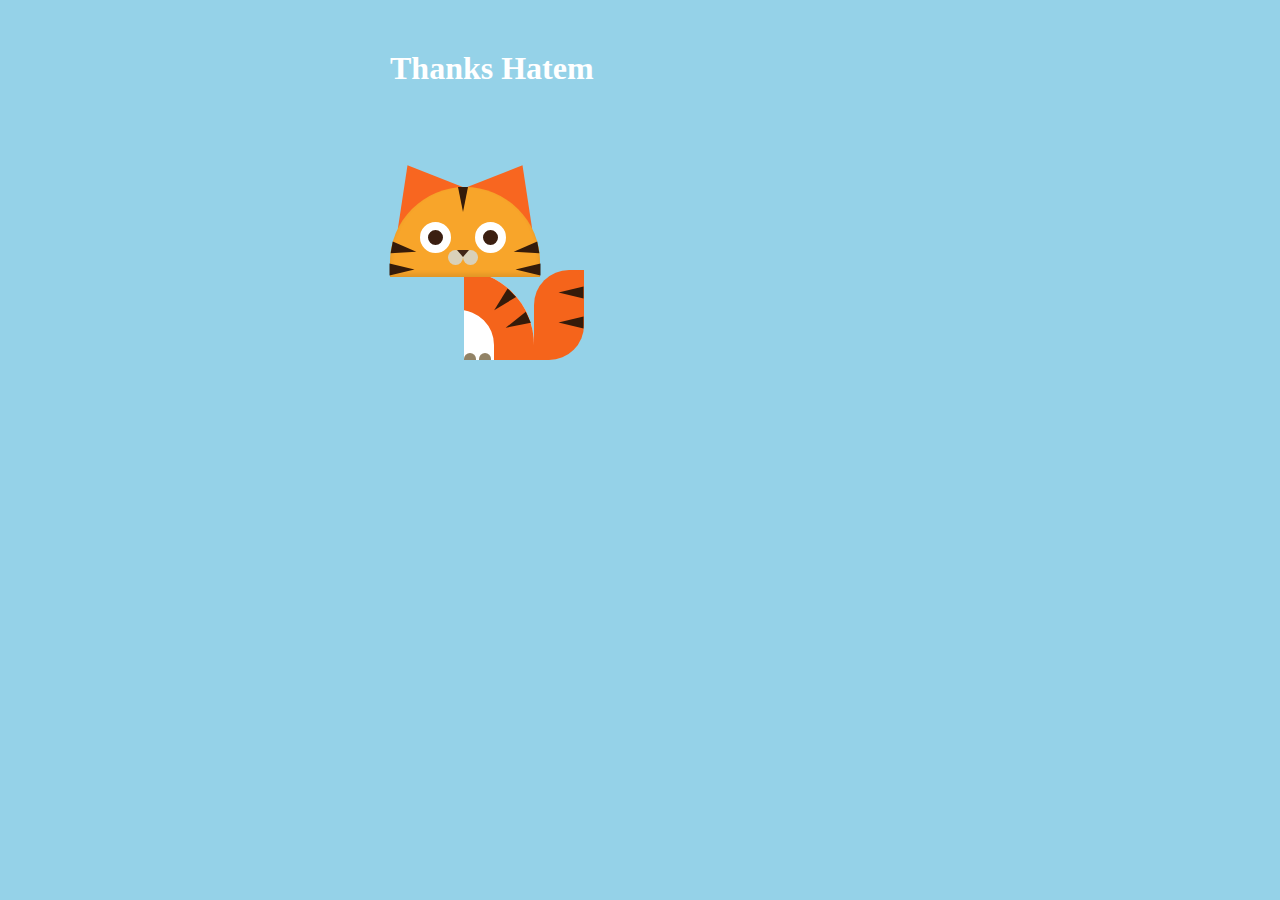
<file: test.html>
<!DOCTYPE html>
    <html>
        <head>
            <meta charset="UTF-8" />
            <title>Em An</title>
            <link rel="stylesheet" href="style.css" />
        </head>
        <body>
          <h1>Thanks Hatem</h1>
              <div class="wrapper">
                <div class="cat animal">
                  <div class="head">
                      <span class="nose"></span>
                      <div class="ears"></div>
                      <div class="stripes stripes-right"></div>
                      <div class="stripes stripes-left"></div>
                      <div class="tongue"></div>
                    </div>
                    <div class="body">
                    <span class="stripes"></span>
                  </div>
                <div class="tail"></div>
              </div>
            </div>
        </body>
    </html>
</file>
<file: style.css>
body {
   background-color: #95D2E8;
  
}

.wrapper{
  margin: 20px auto;
  padding: 50px 20px;
  width:600px;
 
}/*
===================================
THE CAT
===================================
*/
.cat{
  position:relative;
  width:200px;
  margin-left:50px;
}
.cat:hover .tongue{
  height:18px;
}

.head{
  width:150px;
  height:90px;
  border-radius: 75px 75px 0 0;
  background-color: #F8A52A;
  position:relative;
  box-shadow: 
    inset 0 -3px 5px rgba(0,0,0,0.1);
}
.head:before, .head:after{/*the eyes*/
  content:"";
  display:block;
  position:absolute;
  top: 35px;
  width:15px;
  height:15px;
  background-color: #3B1F11;
  border-radius:50%;
  border:8px solid white;
}
.head:before{
  left:30px;
  box-shadow: 20px 20px 0 -8px #D9D1BA;
  z-index:1;
}
.head:after{
  left:85px;
  box-shadow: -20px 20px 0 -8px #D9D1BA;
}
.nose{
  display:block;
  position: absolute;
  width:0;
  height:0;
  border-top: 7px solid #402617;
  border-right: 6px solid transparent;
  border-left: 6px solid transparent;
  top:63px;
  left:67px;
  z-index:1;
}
.nose:before{
  content:"";
  display:block;
  position:absolute;
  width:0; height:0;
  border-top: 25px solid #351B0A;
  border-right: 5px solid transparent;
  border-left: 5px solid transparent;
  top:-70px;
  left: -5px;
}
.ears:before, .ears:after{
  content:"";
  display:block;
  width: 0;
	height: 0;
	border-left: 40px solid transparent;
	border-right: 40px solid transparent;
	border-bottom: 50px solid #F86620;
  position:absolute;
  z-index:-1;
}
.ears:after{
  right:-10px;
  top: -25px;
  transform: rotate(30deg);
}
.ears:before{
  left:-10px;
  top:-25px;
  transform: rotate(-30deg);
}
.tongue{
  position:absolute;
  top:66px;
  left:68px;
  width:10px;
  background:#D68;
  border-radius:0 0 5px 5px;
  z-index:0; 
}
.body{
  position:absolute;
  width: 150px;
  height:200px;
  background-color: #FFFFFF;
  top:83px;
  left:-6px;
  border-radius: 100px;
  z-index:-1;
  clip: rect(0, 150px, 90px, 80px);
  box-shadow: inset 0 0 0 40px #F5641B;
}
.body:before, .body:after{
  content:"";
  display:block;
  border-radius: 50%;
  background-color: #928366;
  height:12px;
  width:12px;
  position: absolute;
  top: 83px;
}
.body:before{
  right:58px;
}
.body:after{
  right: 43px;
}
.tail{
  height:90px;
  width:50px;
  position:absolute;
  top:83px;
  right:6px;
  border-radius: 35px 0 35px 0;
  background-color: #F5641B;
}
.tail:before, .tail:after{
  content:"";
  display:block;
  position:absolute;
  width:0; height:0;
  border-top: 25px solid #351B0A;
  border-right: 6px solid transparent;
  border-left: 6px solid transparent;
  transform: rotate(90deg);
  right:7px;
}
.tail:before{
  top:10px;
}
.tail:after{
  top:40px;
}
.stripes:before, .stripes:after{
  content:"";
  display:block;
  position:absolute;
  width:0; height:0;
  border-top: 25px solid #351B0A;
  border-right: 6px solid transparent;
  border-left: 6px solid transparent;
  transform: rotate(45deg);
  right:25px;
  top:19px;
}
.stripes:after{
  top: 40px;
  right:11px;
  transform: rotate(65deg);
}
.stripes-left:before, .stripes-left:after{
  transform: rotate(-80deg);
  left:8px;
  top:50px;
}
.stripes-left:after{
  top:70px;
  left:6px;
  transform: rotate(-90deg);
}
.stripes-right:before{
  transform: rotate(80deg);
  right:8px;
  top:50px;
}
.stripes-right:after{
  top:70px;
  right:6px;
  transform: rotate(90deg);
}
h1 {margin:50px auto; width: 500px; color: #FFF}
</file>
